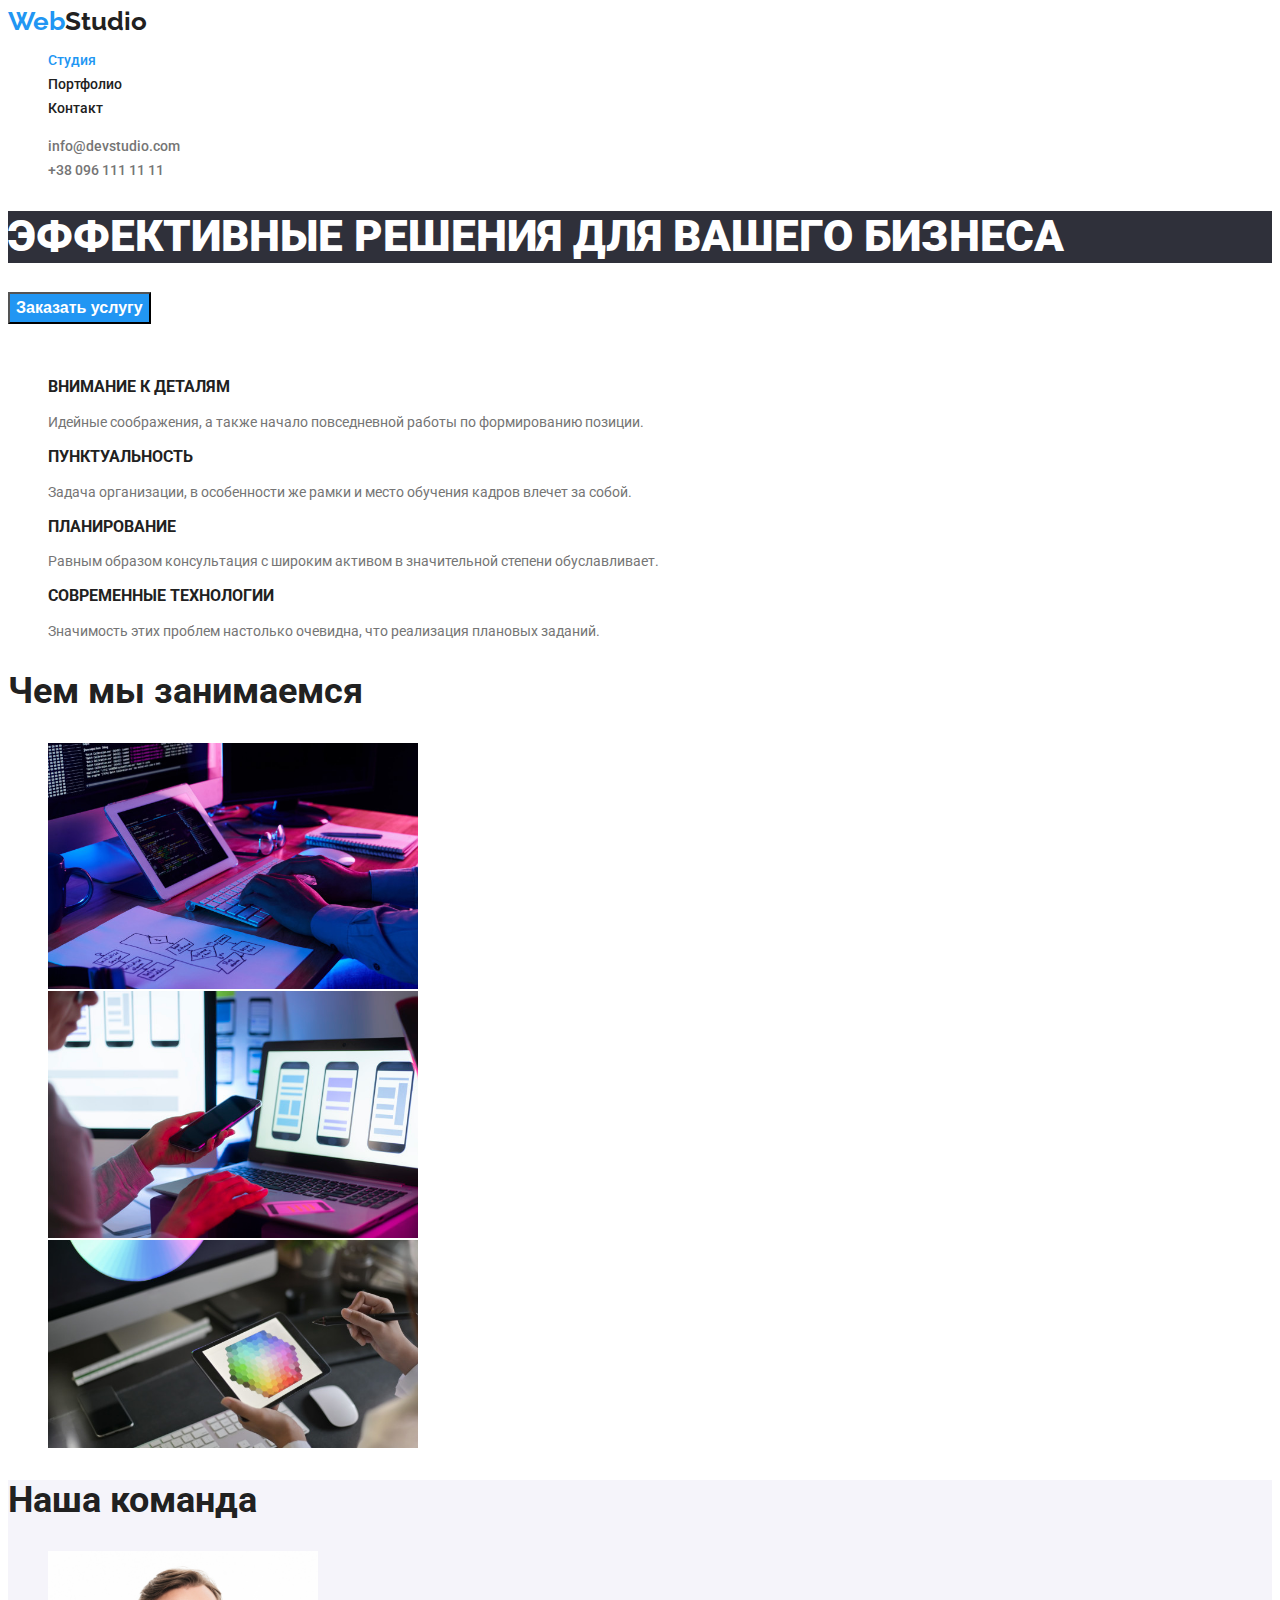
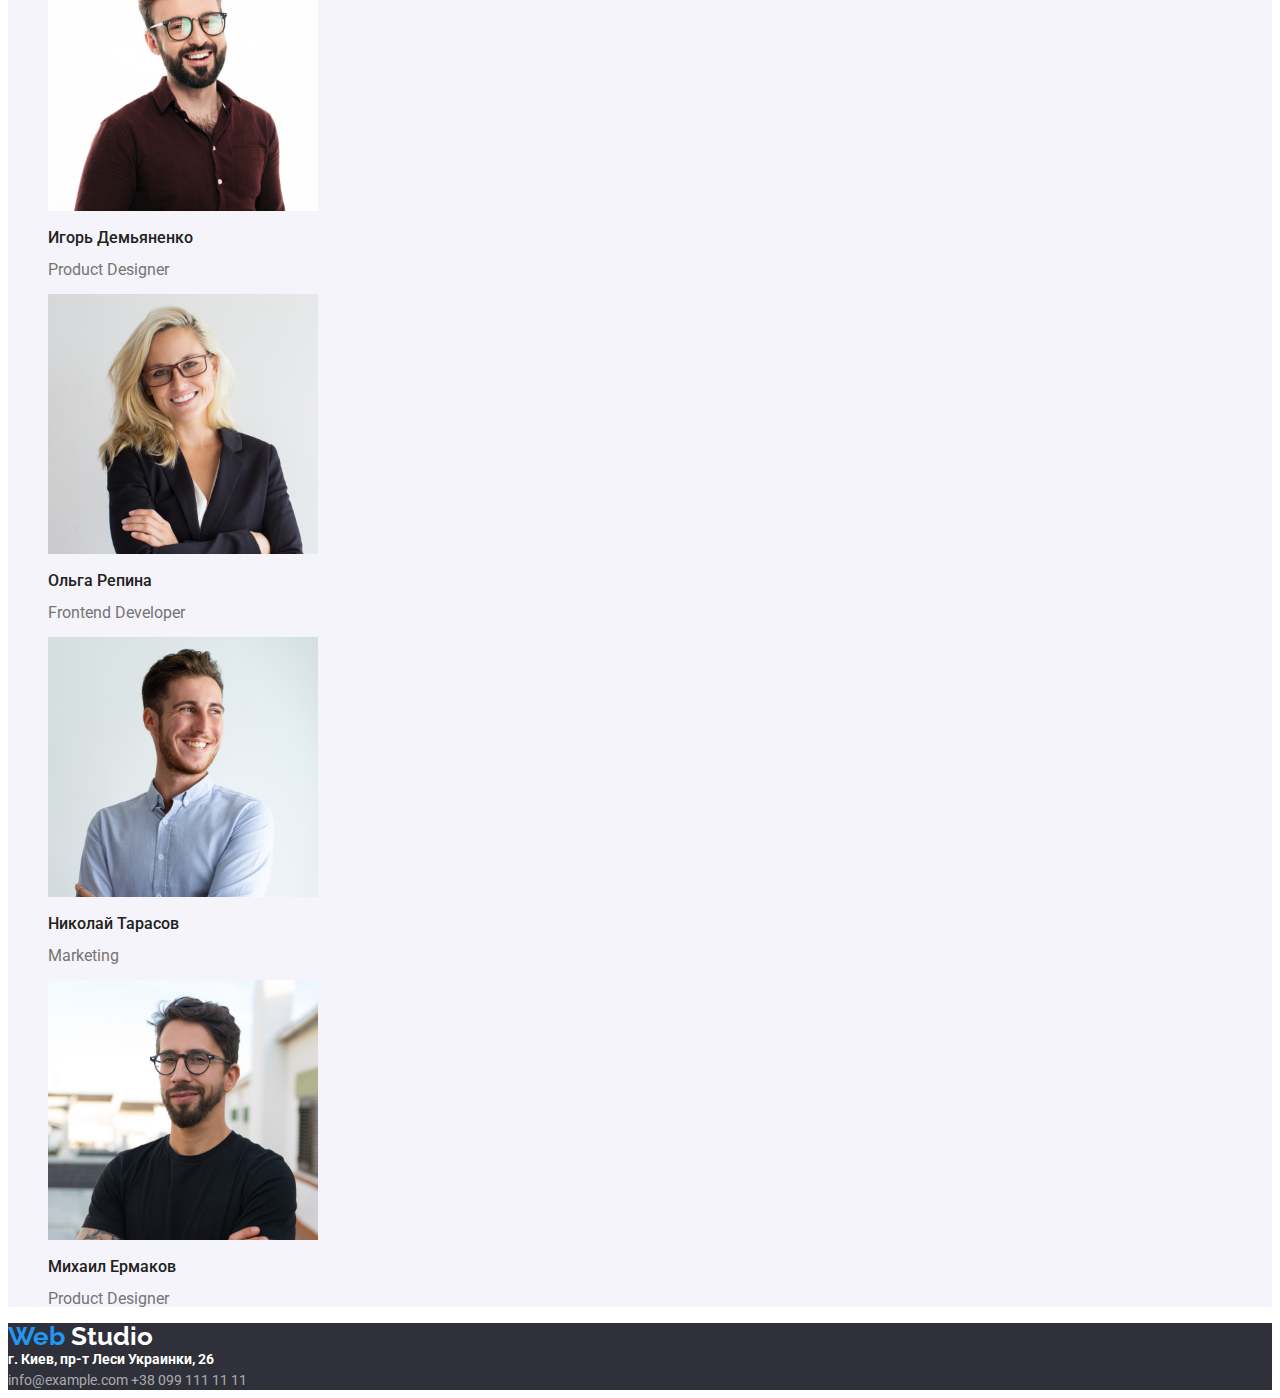
<file: index.html>
<!DOCTYPE html>
<html lang="ru">

<head>
    <meta charset="UTF-8">
    <link rel="stylesheet" href="https://cdnjs.cloudflare.com/ajax/libs/modern-normalize/1.1.0/modern-normalize.min.css"
        integrity="sha512-wpPYUAdjBVSE4KJnH1VR1HeZfpl1ub8YT/NKx4PuQ5NmX2tKuGu6U/JRp5y+Y8XG2tV+wKQpNHVUX03MfMFn9Q=="
        crossorigin="anonymous" referrerpolicy="no-referrer" />
    <link
        href="https://fonts.googleapis.com/css2?family=Raleway:wght@700&family=Roboto:wght@400;500;700;900&display=swap"
        rel="stylesheet">
    <link rel="stylesheet" href="./css/styles.css">
    <title>Document</title>
</head>

<body>
    <header>
        <div class="container">
            <a lang="en" href="" class="logo"><span class="logo-first">Web</span><span
                    class="logo-sec">Studio</span></a>
            <nav class="site-nav">
                <ul class="list">
                    <li class="nav-item"><a class="current" href="./index.html">Студия</a></li>
                    <li class="nav-item"><a class="link interactive" href="./portfolio.html">Портфолио</a></li>
                    <li class="nav-item"><a class="link interactive" href="">Контакт</a></li>
                </ul>
            </nav>
            <ul class="list">
                <li><a class="mail interactive" href="">info@devstudio.com</a></li>
                <li><a class="phone interactive" href="">+38 096 111 11 11</a></li>
            </ul>
        </div>
    </header>
    <main>
        <section>
            <h1 class="hero">ЭФФЕКТИВНЫЕ РЕШЕНИЯ ДЛЯ ВАШЕГО БИЗНЕСА</h1>
            <button class="order" type="button">Заказать услугу</button>
        </section>
        <section>
            <h2 class="unvisible">преимущества компании</h2>
            <ul class="list">
                <li>
                    <h3 class="advantages">ВНИМАНИЕ К ДЕТАЛЯМ</h3>
                    <p class="description">Идейные соображения, а также начало повседневной работы по формированию
                        позиции.</p>
                </li>
                <li>
                    <h3 class="advantages">ПУНКТУАЛЬНОСТЬ</h3>
                    <p class="description">Задача организации, в особенности же рамки и место обучения кадров влечет за
                        собой.</p>
                </li>
                <li>
                    <h3 class="advantages">ПЛАНИРОВАНИЕ</h3>
                    <p class="description">Равным образом консультация с широким активом в значительной степени
                        обуславливает.</p>
                </li>
                <li>
                    <h3 class="advantages">СОВРЕМЕННЫЕ ТЕХНОЛОГИИ</h3>
                    <p class="description">Значимость этих проблем настолько очевидна, что реализация плановых заданий.
                    </p>
                </li>
            </ul>
        </section>
        <section>
            <h2 class="section-name">Чем мы занимаемся</h2>
            <ul class="list">
                <li>
                    <a href=""> <img src="./images/pic-1.jpg" width="370" alt="десктопные приложения"></a>
                </li>
                <li>
                    <a href=""> <img src="./images/pic-2.jpg" width="370" alt="мобильные приложения"></a>
                </li>
                <li>
                    <a href=""> <img src="./images/pic-3.jpg" width="370" alt="дизайнерские решения"></a>
                </li>
            </ul>
        </section>
        <section class="team">
            <h2 class="section-name">Наша команда</h2>
            <ul class="list">
                <li>
                    <img src="./images/img-3.jpg" alt="фото Игоря Демьяненко" width="270" />
                    <p>Игорь Демьяненко</p>
                    <p class="profession" lang="en">Product Designer</p>
                </li>
                <li>
                    <img src="./images/img-2.jpg" alt="фото Ольги Репиной" width="270" />
                    <p>Ольга Репина</p>
                    <p class="profession" lang="en">Frontend Developer</p>
                </li>
                <li>
                    <img src="./images/img-1.jpg" alt="фото Николая Тарасова" width="270" />
                    <p>Николай Тарасов</p>
                    <p class="profession" lang="en">Marketing</p>
                </li>
                <li>
                    <img src="./images/img.jpg" alt="фото Михаила Ермакова" width="270" />
                    <p>Михаил Ермаков</p>
                    <p class="profession" lang="en">Product Designer</p>
                </li>
            </ul>
        </section>
    </main>
    <footer class="footer">
        <a lang="en" href="" class="logo">
            <span class="logo-first">Web</span>
            <span class="logo-sec-footer">Studio</span>
        </a>
        <address class="adress">
            г. Киев, пр-т Леси Украинки, 26
        </address>
        <a class="contacts interactive" href="">info@example.com</a>
        <a class="contacts interactive" href="">+38 099 111 11 11</a>
    </footer>
</body>

</html>
</file>
<file: css/styles.css>
:root {
  --accent-color: #2196f3;
  --black-text: #212121;
  --grey-text: #757575;
  --white-text: #ffffff;
  --white-back: #e5e5e5;
  --grey-back: #f5f4fa;
  --dark-back: #2f303a;
  --size-heder: 14px;
  --height-heder: 24px;
}

body {
  font-family: "Roboto", sans-serif;
  color: var(--black-text);
  font-size: 14px;
  font-weight: 700;
  line-height: 1;
}

a {
  text-decoration: none;
}

.list {
  list-style: none;
}

.logo {
  color: var(--accent-color);
  font-weight: 700;
  font-family: "Raleway";
  font-size: 26px;
  text-align: Left;
  letter-spacing: 3%;
}
.logo-sec {
  color: var(--black-text);
}

.portfolio-name {
  color: var(--black-text);
}

.site-nav {
  font-weight: 500;
  font-size: var(--size-heder);
  line-height: var(--height-heder);
}

.mail {
  color: var(--grey-text);
  font-size: var(--size-heder);
  line-height: var(--height-heder);
  font-weight: 500;
}

.phone {
  color: var(--grey-text);
  font-size: var(--size-heder);
  line-height: var(--height-heder);
  font-weight: 500;
}

.current {
  color: var(--accent-color);
}

.link {
  color: inherit;
}

.hero {
  background-color: var(--dark-back);
  font-weight: 900;
  font-size: 44px;
  line-height: 1.16;
  color: var(--white-text);
  letter-spacing: 6%;
}

.unvisible {
  visibility: hidden;
}

.order {
  background-color: var(--accent-color);
  color: var(--white-text);
  font-size: 16px;
  font-weight: 700;
  line-height: 1.6;
}

.description {
  font-weight: 400;
  color: var(--grey-text);
  line-height: 1.46;
  letter-spacing: 3%;
}

.advantages {
  font-weight: 700;
  letter-spacing: 3%;
}

.section-name {
  font-size: 36px;
  font-weight: 700;
  line-height: 1.16;
}

.team {
  font-size: 16px;
  font-weight: 500;
  background-color: var(--grey-back);
  line-height: 1;
}

.profession {
  color: var(--grey-text);
  font-weight: 400;
}

.footer {
  background-color: var(--dark-back);
}

.adress {
  line-height: 1.46;
  font-weight: 700;
  color: var(--white-text);
  font-style: inherit;
}

.contacts {
  color: rgba(255, 255, 255, 0.6);
  font-weight: 400;
  line-height: 1.46;
}

.logo-sec-footer {
  color: var(--white-text);
}

.portfolio-name {
  font-size: 18px;
  line-height: 1.71;
  font-weight: 700;
}

.portfolio-type {
  font-size: 16px;
  line-height: 1.6;
  font-weight: 400;
  color: var(--grey-text);
}

.filter {
  font-weight: 500;
  line-height: 1.39;
  font-size: 16px;
  color: var(--black-text);
  background-color: var(--grey-back);
  font-family: "roboto";
}

/* псевдоклассы состояния: */

.interactive:hover,
.interactive:focus {
  color: var(--accent-color);
}
.filter:hover,
.filter:focus {
  color: var(--white-text);
  background-color: var(--accent-color);
  cursor: pointer;
}

.order:hover,
.order:focus {
  cursor: pointer;
}
</file>
